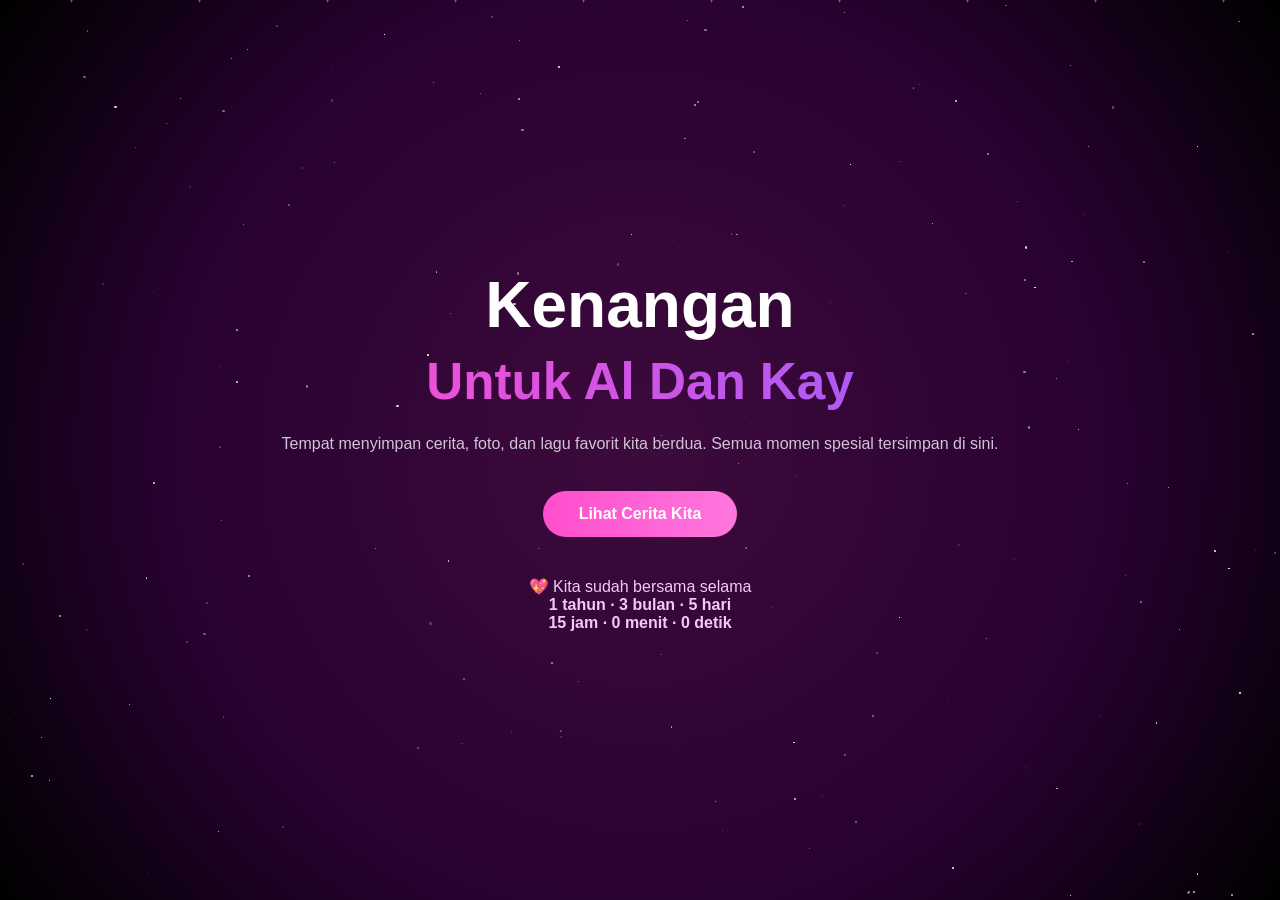
<file: index.html>
<!DOCTYPE html>
<html lang="id">
<head>
  <meta charset="UTF-8" />
  <meta name="viewport" content="width=device-width, initial-scale=1.0"/>
  <title>Website Kenangan</title>
  <link rel="stylesheet" href="Web1.css" />
</head>
<body>

  <section class="hero">
    <div class="stars"></div>
<div class="love-rain">
  <span>♥</span><span>♥</span><span>♥</span><span>♥</span><span>♥</span>
  <span>♥</span><span>♥</span><span>♥</span><span>♥</span><span>♥</span>
  <span>♥</span><span>♥</span><span>♥</span><span>♥</span><span>♥</span>
  <span>♥</span><span>♥</span><span>♥</span><span>♥</span><span>♥</span>
</div>

</div>

    <div class="content">
      <h1>Kenangan</h1>
      <h2>Untuk Al Dan Kay</h2>

      <p>
        Tempat menyimpan cerita, foto, dan lagu favorit kita berdua.
        Semua momen spesial tersimpan di sini.
      </p>

      <a href="web2.html" class="btn">Lihat Cerita Kita</a>
      
<div class="love-counter">
  <span id="loveTime">Memuat waktu cinta...</span>
</div>
    </div>
  </section>
<script src="Web1.js"></script>
</body>
</html>
</file>
<file: Web1.css>
* {
  margin: 0;
  padding: 0;
  box-sizing: border-box;
  font-family: 'Poppins', sans-serif;
}

body {
  background: #000;
  color: white;
}

/* HERO SECTION */
.hero {
  position: relative;
  height: 100vh;
  width: 100%;
  background: radial-gradient(
    circle at center,
    #3d0a3c 0%,
    #280231 60%,
    #000 100%
  );
  display: flex;
  justify-content: center;
  align-items: center;
  overflow: hidden;
  text-align: center;
  padding: 0 20px;
}

/* BINTANG */
.stars {
  position: absolute;
  inset: 0;
  overflow: hidden;
  z-index: 1;
}

.star {
  position: absolute;
  background: white;
  border-radius: 50%;
  opacity: 0.8;
  filter: blur(0.3px);
  animation: twinkle 3s infinite alternate;
}

@keyframes twinkle {
  from { opacity: 0.2; }
  to   { opacity: 1; }
}


/* CONTENT */
.content {
  position: relative;
  max-width: 800px;
  z-index: 2;
}

.content h1 {
  font-size: clamp(2.5rem, 5vw, 4rem);
  font-weight: 700;
  margin-bottom: 10px;
}

.content h2 {
  font-size: clamp(2rem, 4vw, 3.2rem);
  font-weight: 700;
  background: linear-gradient(90deg, #ff4ecd, #9b5cff);
  background-clip: text;
  -webkit-text-fill-color: transparent;
  margin-bottom: 20px;
}

.content p {
  font-size: 1rem;
  color: #d0c4d8;
  line-height: 1.6;
  margin-bottom: 35px;
}

/* BUTTON */
.btn {
  display: inline-block;
  padding: 14px 36px;
  background: linear-gradient(90deg, #ff4ecd, #ff77dd);
  color: white;
  text-decoration: none;
  border-radius: 999px;
  font-weight: 600;
  transition: transform 0.3s ease, box-shadow 0.3s ease;
}

.btn:hover {
  transform: translateY(-3px);
  box-shadow: 0 10px 30px rgba(255, 78, 205, 0.4);
}

/* RESPONSIVE */
@media (max-width: 480px) {
  .content p {
    font-size: 0.95rem;
  }
}
/* LOVE RAIN */
.love-rain {
  position: absolute;
  top: 0;
  left: 0;
  width: 100%;
  height: 150px;
  pointer-events: none;
  overflow: hidden;
  z-index: 2;
}

.love-rain span {
  position: absolute;
  top: -20px;
  color: rgba(255, 120, 190, 0.5);
  font-size: 25px;
  animation: loveFall 6s linear infinite;
}
.love-rain span:nth-child(odd) {
  animation-duration: 4s;
}

.love-rain span:nth-child(even) {
  animation-duration: 6s;
  font-size: 12px;
  opacity: 0.35;
}

/* Sebar horizontal otomatis */
.love-rain span:nth-child(n) {
  left: calc(5% + (90% * var(--i)));
}

/* Posisi & delay random */
.love-rain span:nth-child(1)  { left: 5%;  animation-delay: 0s; }
.love-rain span:nth-child(2)  { left: 10%; animation-delay: 1s; }
.love-rain span:nth-child(3)  { left: 15%; animation-delay: 2s; }
.love-rain span:nth-child(4)  { left: 20%; animation-delay: 0.5s; }
.love-rain span:nth-child(5)  { left: 25%; animation-delay: 1.5s; }
.love-rain span:nth-child(6)  { left: 30%; animation-delay: 2.5s; }
.love-rain span:nth-child(7)  { left: 35%; animation-delay: 0.8s; }
.love-rain span:nth-child(8)  { left: 40%; animation-delay: 1.8s; }
.love-rain span:nth-child(9)  { left: 45%; animation-delay: 2.8s; }
.love-rain span:nth-child(10) { left: 50%; animation-delay: 0.3s; }
.love-rain span:nth-child(11) { left: 55%; animation-delay: 1.3s; }
.love-rain span:nth-child(12) { left: 60%; animation-delay: 2.3s; }
.love-rain span:nth-child(13) { left: 65%; animation-delay: 0.6s; }
.love-rain span:nth-child(14) { left: 70%; animation-delay: 1.6s; }
.love-rain span:nth-child(15) { left: 75%; animation-delay: 2.6s; }
.love-rain span:nth-child(16) { left: 80%; animation-delay: 0.9s; }
.love-rain span:nth-child(17) { left: 85%; animation-delay: 1.9s; }
.love-rain span:nth-child(18) { left: 90%; animation-delay: 2.9s; }
.love-rain span:nth-child(19) { left: 95%; animation-delay: 0.4s; }
.love-rain span:nth-child(20) { left: 98%; animation-delay: 1.1s; }


/* ANIMATION */
@keyframes loveFall {
  0% {
    transform: translateY(0);
    opacity: 0;
  }
  20% {
    opacity: 0.6;
  }
  100% {
    transform: translateY(140px);
    opacity: 0;
  }
}
.love-rain span:nth-child(even) {
  font-size: 13px;
  opacity: 0.3;
}
@keyframes loveFall {
  0% {
    transform: translateY(0) translateX(0);
    opacity: 0;
  }
  50% {
    transform: translateY(70px) translateX(6px);
    opacity: 0.6;
  }
  100% {
    transform: translateY(140px) translateX(-6px);
    opacity: 0;
  }
}

/* LOVE COUNTER */
.love-counter {
  margin-top: 40px;
  font-size: 1rem;
  color: #f3c7ff;
  font-weight: 500;
  text-align: center;

}
</file>
